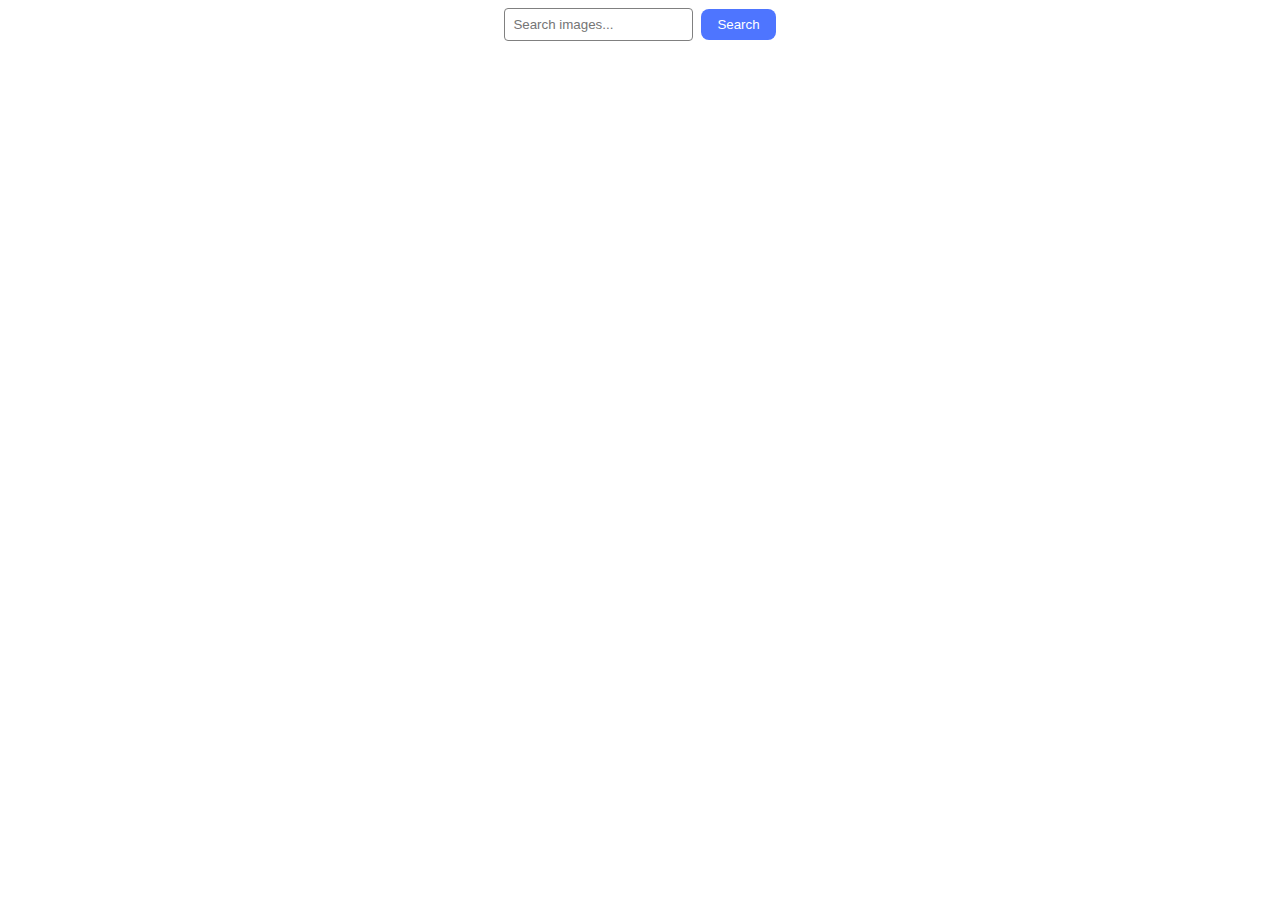
<file: src/index.html>
<!DOCTYPE html>
<html lang="en">
  <head>
    <meta charset="UTF-8" />
    <link rel="icon" type="image/svg+xml" href="/favicon.svg" />
    <meta name="viewport" content="width=device-width, initial-scale=1.0" />
    <title>Task 12</title>
    <link rel="stylesheet" href="./css/styles.css" />
  </head>
  <body>

    <form class="form">
      <div class="srcContainer">
        <lable>
          <input class="inputsrc" type="text" placeholder="Search images...">
        </lable>
        <button class="srcbtn" type="submit">Search</button>
      </div>
    </form>
    
    <span class="loader hide"></span>
    <ul class="gallery"></ul>

    <div class="btn-container">
      <button class="loadbtn hide">Load more</button>
    </div>
    

    <script type="module" src="./main.js"></script>
  </body>
</html>
</file>
<file: src/css/styles.css>
/**
  |============================
  | include css partials with
  | default @import url()
  |============================
*/
@import url('./reset.css');
@import url('./vite-promo.css');
@import url('./header.css');

:root {
  font-family: Inter, Avenir, Helvetica, Arial, sans-serif;
  font-size: 16px;
  line-height: 24px;
  font-weight: 400;

  color: #242424;
  background-color: rgba(255, 255, 255, 0.87);

  font-synthesis: none;
  text-rendering: optimizeLegibility;
  -webkit-font-smoothing: antialiased;
  -moz-osx-font-smoothing: grayscale;
  -webkit-text-size-adjust: 100%;
}

/* ------------------------------------------------------------------------------------------------------------------------- */

.srcContainer {
  display: flex;
  justify-content: center;
  align-items: center;
  gap: 8px;
  margin-bottom: 32px;
}

.inputsrc {
  border-radius: 4px;
  border: 1px solid #808080;
  padding-top: 8px;
  padding-bottom: 8px;
  padding-left: 8px;
}

.srcbtn {
  border: none;
  border-radius: 8px;
  background-color: #4E75FF;
  padding: 8px 16px;
  color: #ffff;
}

.srcbtn:hover {
  background-color: #6C8CFF;
}

.hide {
  display: none;
}

.loader {
  position: absolute;
  left: 50%;
  top: 150px;
}

.loader {
  width: calc(100px - 14px);
  height: 50px;
  position: relative;
  animation: flippx 1s infinite linear;
}

.loader:before {
  content: "";
  position: absolute;
  inset: 0;
  margin: auto;
  width: 20px;
  height: 20px;
  border-radius: 50%;
  background: #FF3D00;
  transform-origin: -14px 50%;
  animation: spin 0.5s infinite linear;
}

@keyframes flippx {

  0%,
  49% {
    transform: scaleX(1);
  }

  50%,
  100% {
    transform: scaleX(-1);
  }
}

@keyframes spin {
  100% {
    transform: rotate(360deg);
  }
}

/* gallery */

.gallery {
  display: flex;
  flex-wrap: wrap;
  grid-row-gap: 24px;
  column-gap: 24px;
  justify-content: center;
}

.gallery-image {
  width: 360px;
  height: 200px;
  transition: transform 0.25s;
}

.gallery-image:hover {
  transform: scale(1.1);
}

.info {
  border-radius: 4px;
  border: 1px solid #808080;
  display: flex;
  justify-content: space-between;
  padding: 10px;
}

.field {
  display: flex;
  flex-direction: column;
  align-items: center;
}

.loadbtn {
  border: none;
  border-radius: 8px;
  background-color: #4E75FF;
  padding: 8px 16px;
  color: #ffff;
}

.loadbtn:hover {
  background-color: #6C8CFF;
}

.btn-container {
  display: flex;
  justify-content: center;
  align-items: center;
  gap: 8px;
  margin-bottom: 32px;
  margin-top: 20px;
}
</file>
